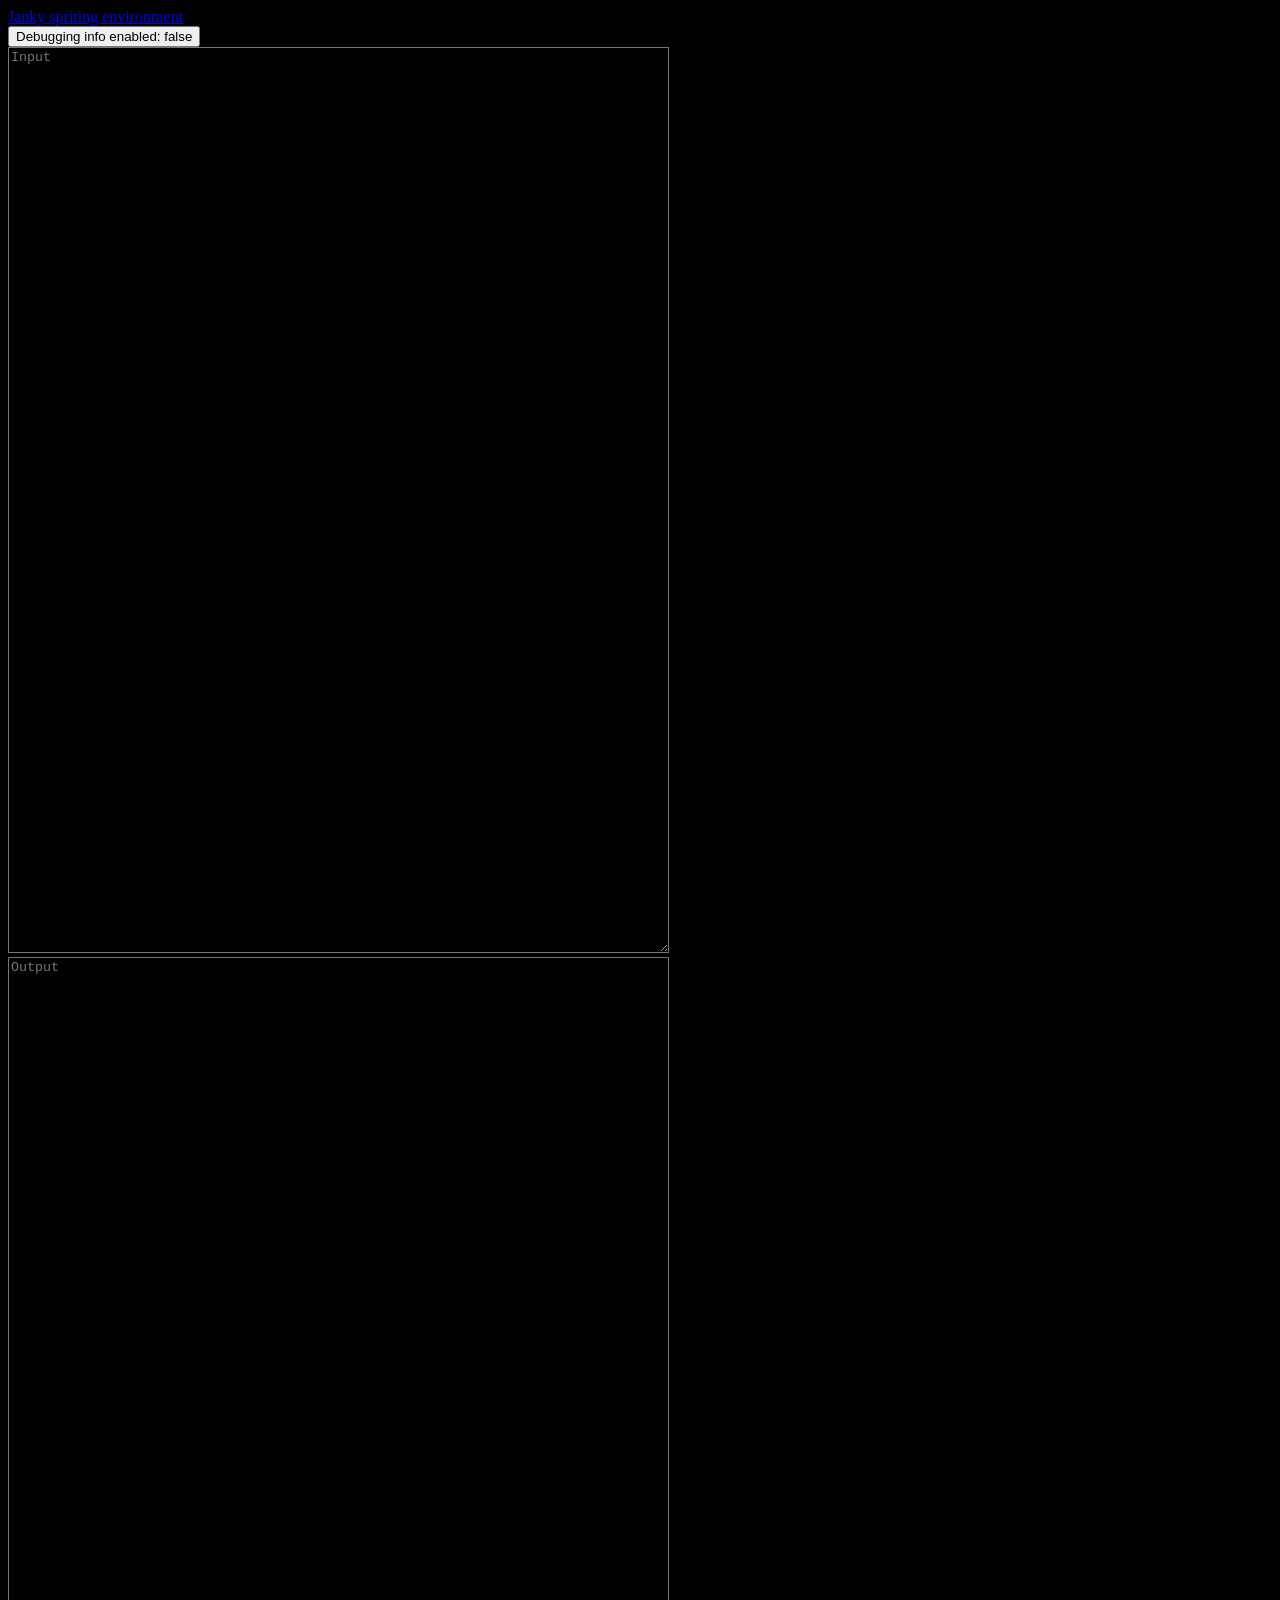
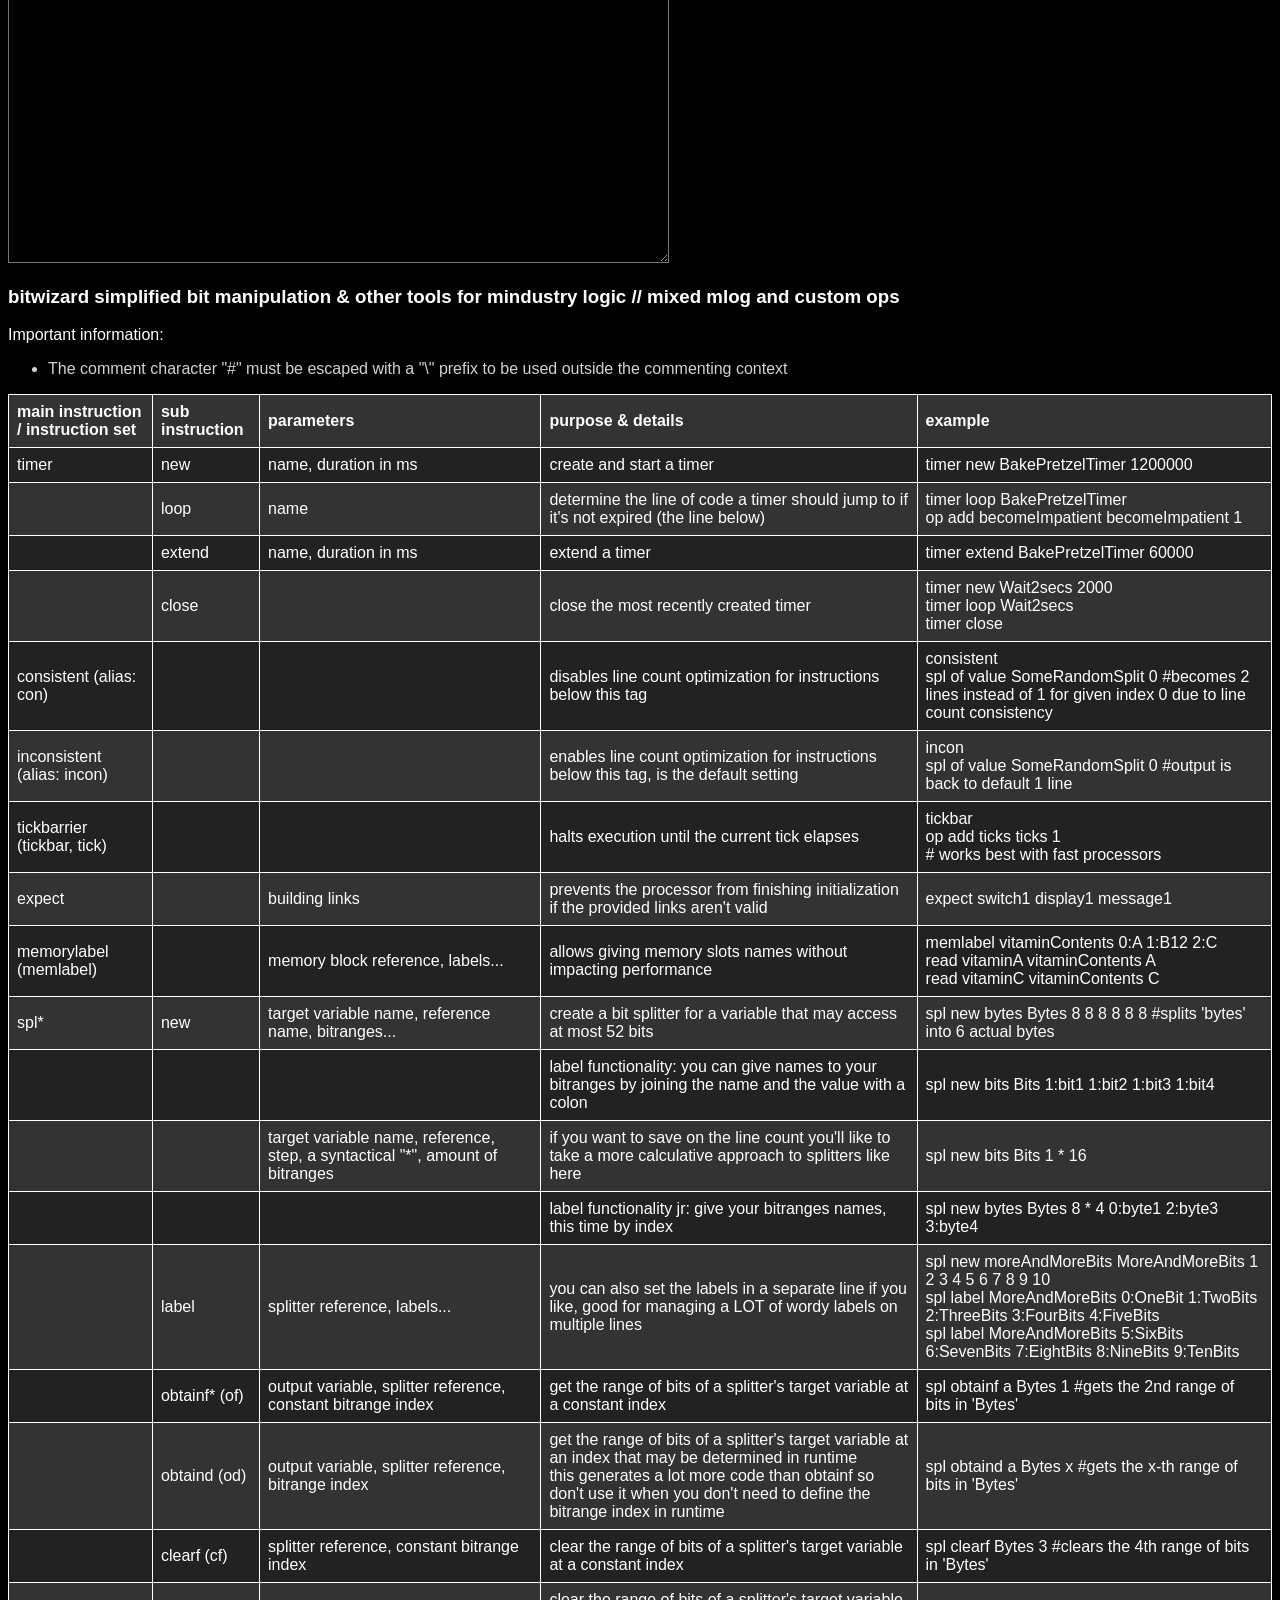
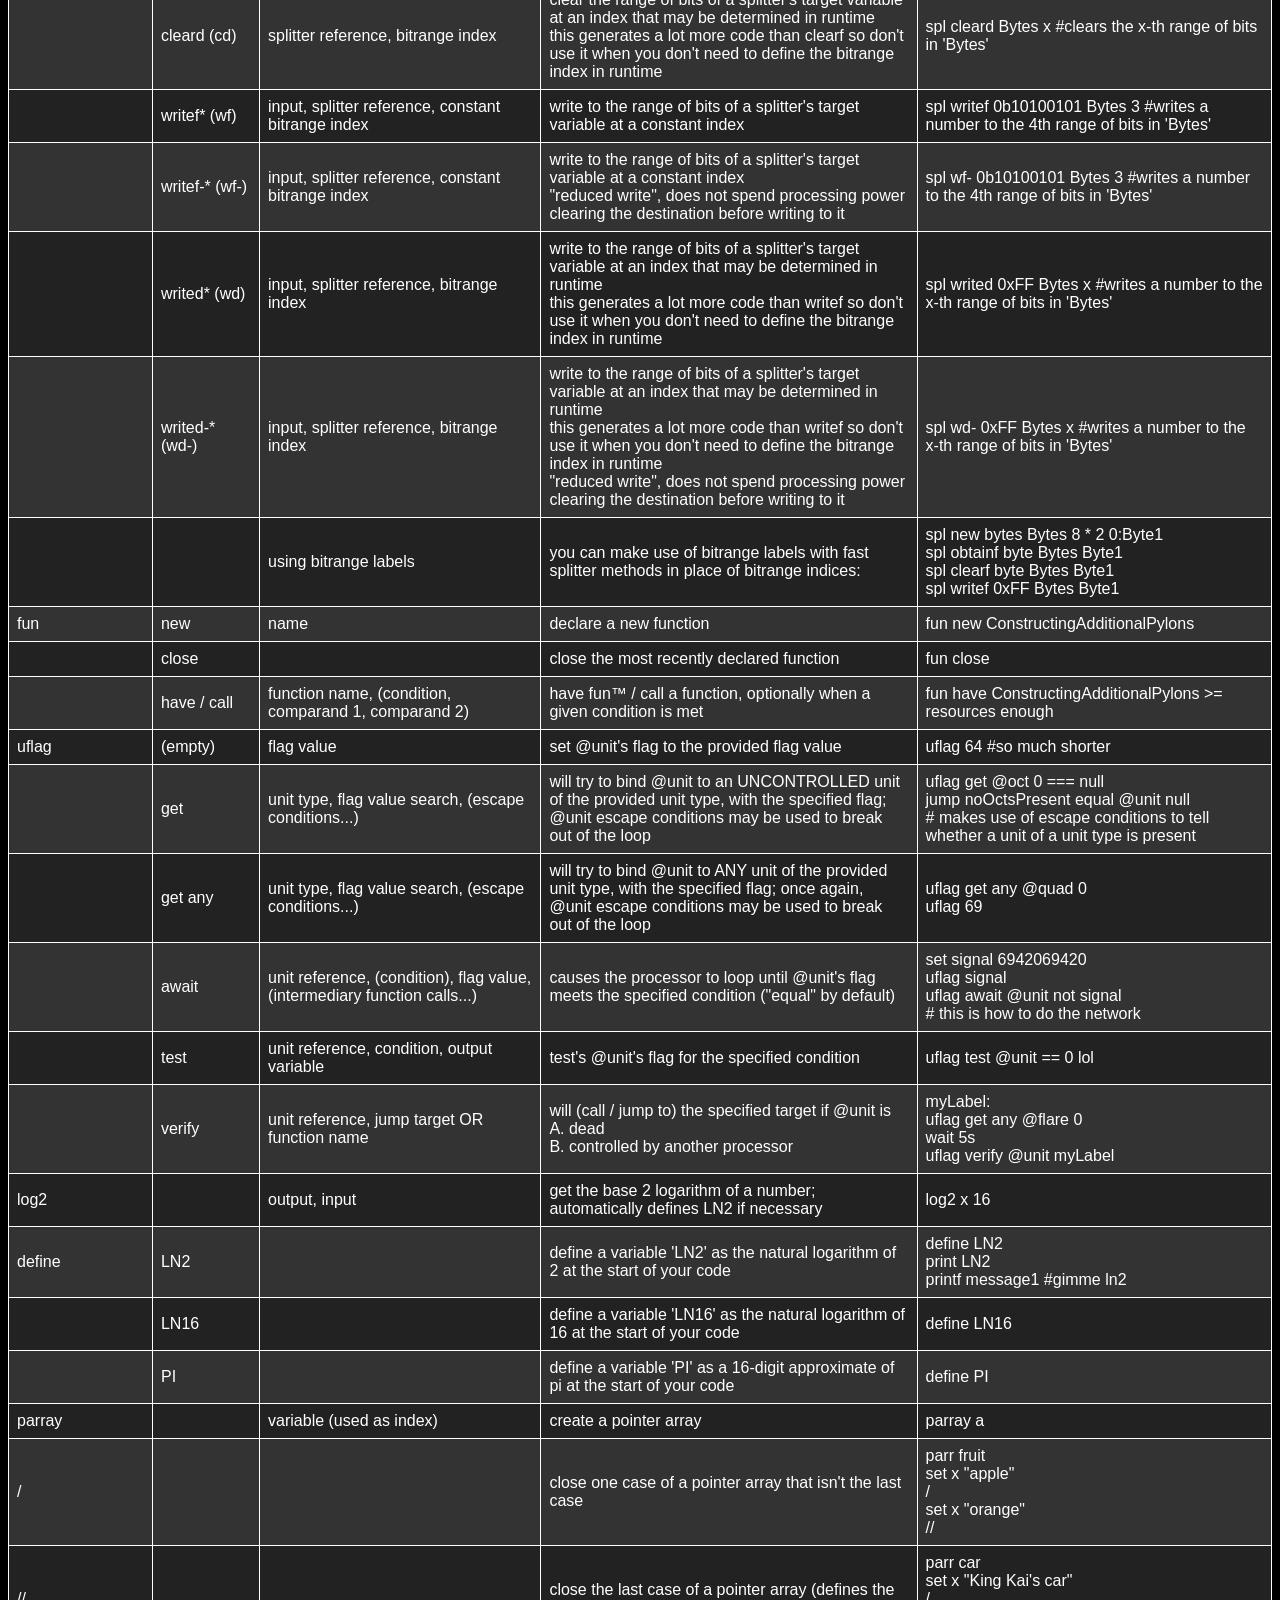
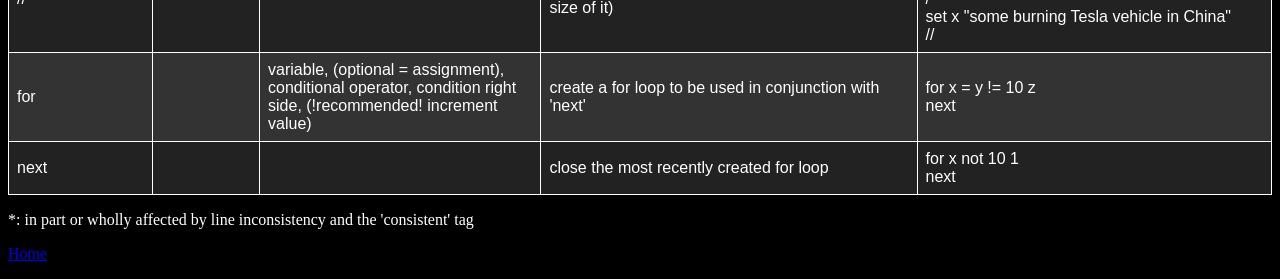
<file: index.html>
﻿<!DOCTYPE html>
<html>
<head>
    <meta charset="utf-8">
    <meta name="viewport" content="width=device-width, initial-scale=1.0">
    <meta name="description" content="something, i guess">
    <link href="table.css" rel="stylesheet" />
    <title>bitwizardry</title>
</head>
<body style="background-color: black">
    <a class="link" href="https://sky4ce09.github.io/bitwizard/spriting/sprites.html">Janky spriting environment</a><br />
    <input type="button" value="Debugging info enabled: false" id="debug" onclick="debugEnabled = debugEnabled == false ? true : false; document.getElementById(`outputfield`).value = transpile(document.getElementById(`inputfield`).value); document.getElementById('debug').value = 'Debugging info enabled: ' + debugEnabled" />
    <br />
    <textarea style="background-color: black; color: white" cols=80 rows=60 id="inputfield" placeholder="Input" oninput="document.getElementById(`outputfield`).value = transpile(document.getElementById(`inputfield`).value)"></textarea>
    <textarea style="background-color: black; color: white" cols=80 rows=60 readonly id="outputfield" placeholder="Output"></textarea>
    <section>
        <article>
            <h3 style="color: white; font-family: arial, sans-serif">bitwizard simplified bit manipulation & other tools for mindustry logic // mixed mlog and custom ops</h3>
            <p style="color: white; font-family: arial, sans-serif">Important information:</p>
            <ul style="color: lightgray; font-family: arial, sans-serif">
                <li>The comment character "#" must be escaped with a "\" prefix to be used outside the commenting context</li>
            </ul>
        </article>
        <article>
            <table>
                <tbody style="color: white">
                    <tr>
                        <th>main instruction / instruction set</th>
                        <th>sub instruction</th>
                        <th>parameters</th>
                        <th>purpose & details</th>
                        <th>example</th>
                    </tr>
                    <tr>
                        <td>timer</td>
                        <td>new</td>
                        <td>name, duration in ms</td>
                        <td>create and start a timer</td>
                        <td>timer new BakePretzelTimer 1200000</td>
                    </tr>
                    <tr>
                        <td></td>
                        <td>loop</td>
                        <td>name</td>
                        <td>determine the line of code a timer should jump to if it's not expired (the line below)</td>
                        <td>timer loop BakePretzelTimer<br />op add becomeImpatient becomeImpatient 1</td>
                    </tr>
                    <tr>
                        <td></td>
                        <td>extend</td>
                        <td>name, duration in ms</td>
                        <td>extend a timer</td>
                        <td>timer extend BakePretzelTimer 60000</td>
                    </tr>
                    <tr>
                        <td></td>
                        <td>close</td>
                        <td></td>
                        <td>close the most recently created timer</td>
                        <td>timer new Wait2secs 2000<br />timer loop Wait2secs<br />timer close</td>
                    </tr>
                    <tr>
                        <td>consistent (alias: con)</td>
                        <td></td>
                        <td></td>
                        <td>disables line count optimization for instructions below this tag</td>
                        <td>consistent <br />spl of value SomeRandomSplit 0 #becomes 2 lines instead of 1 for given index 0 due to line count consistency</td>
                    </tr>
                    <tr>
                        <td>inconsistent (alias: incon)</td>
                        <td></td>
                        <td></td>
                        <td>enables line count optimization for instructions below this tag, is the default setting</td>
                        <td>incon <br />spl of value SomeRandomSplit 0 #output is back to default 1 line</td>
                    </tr>
                    <tr>
                        <td>tickbarrier (tickbar, tick)</td>
                        <td></td>
                        <td></td>
                        <td>halts execution until the current tick elapses</td>
                        <td>tickbar<br >op add ticks ticks 1<br /># works best with fast processors</td>
                    </tr>
                    <tr>
                        <td>expect</td>
                        <td></td>
                        <td>building links</td>
                        <td>prevents the processor from finishing initialization if the provided links aren't valid</td>
                        <td>expect switch1 display1 message1</td>
                    </tr>
                    <tr>
                        <td>memorylabel (memlabel)</td>
                        <td></td>
                        <td>memory block reference, labels...</td>
                        <td>allows giving memory slots names without impacting performance</td>
                        <td>memlabel vitaminContents 0:A 1:B12 2:C<br />read vitaminA vitaminContents A<br />read vitaminC vitaminContents C</td>
                    </tr>
                    <tr>
                        <td>spl*</td>
                        <td>new</td>
                        <td>target variable name, reference name, bitranges...</td>
                        <td>create a bit splitter for a variable that may access at most 52 bits</td>
                        <td>spl new bytes Bytes 8 8 8 8 8 8 #splits 'bytes' into 6 actual bytes</td>
                    </tr>
                    <tr>
                        <td></td>
                        <td></td>
                        <td></td>
                        <td>label functionality: you can give names to your bitranges by joining the name and the value with a colon</td>
                        <td>spl new bits Bits 1:bit1 1:bit2 1:bit3 1:bit4</td>
                    </tr>
                    <tr>
                        <td></td>
                        <td></td>
                        <td>target variable name, reference, step, a syntactical "*", amount of bitranges</td>
                        <td>if you want to save on the line count you'll like to take a more calculative approach to splitters like here</td>
                        <td>spl new bits Bits 1 * 16</td>
                    </tr>
                    <tr>
                        <td></td>
                        <td></td>
                        <td></td>
                        <td>label functionality jr: give your bitranges names, this time by index</td>
                        <td>spl new bytes Bytes 8 * 4 0:byte1 2:byte3 3:byte4</td>
                    </tr>
                    <tr>
                        <td></td>
                        <td>label</td>
                        <td>splitter reference, labels...</td>
                        <td>you can also set the labels in a separate line if you like, good for managing a LOT of wordy labels on multiple lines</td>
                        <td>spl new moreAndMoreBits MoreAndMoreBits 1 2 3 4 5 6 7 8 9 10<br />spl label MoreAndMoreBits 0:OneBit 1:TwoBits 2:ThreeBits 3:FourBits 4:FiveBits<br />spl label MoreAndMoreBits 5:SixBits 6:SevenBits 7:EightBits 8:NineBits 9:TenBits</td>
                    </tr>
                    <tr>
                        <td></td>
                        <td>obtainf* (of)</td>
                        <td>output variable, splitter reference, constant bitrange index</td>
                        <td>get the range of bits of a splitter's target variable at a constant index</td>
                        <td>spl obtainf a Bytes 1 #gets the 2nd range of bits in 'Bytes'</td>
                    </tr>
                    <tr>
                        <td></td>
                        <td>obtaind (od)</td>
                        <td>output variable, splitter reference, bitrange index</td>
                        <td>get the range of bits of a splitter's target variable at an index that may be determined in runtime<br />this generates a lot more code than obtainf so don't use it when you don't need to define the bitrange index in runtime</td>
                        <td>spl obtaind a Bytes x #gets the x-th range of bits in 'Bytes'</td>
                    </tr>
                    <tr>
                        <td></td>
                        <td>clearf (cf)</td>
                        <td>splitter reference, constant bitrange index</td>
                        <td>clear the range of bits of a splitter's target variable at a constant index</td>
                        <td>spl clearf Bytes 3 #clears the 4th range of bits in 'Bytes'</td>
                    </tr>
                    <tr>
                        <td></td>
                        <td>cleard (cd)</td>
                        <td>splitter reference, bitrange index</td>
                        <td>clear the range of bits of a splitter's target variable at an index that may be determined in runtime<br />this generates a lot more code than clearf so don't use it when you don't need to define the bitrange index in runtime</td>
                        <td>spl cleard Bytes x #clears the x-th range of bits in 'Bytes'</td>
                    </tr>
                    <tr>
                        <td></td>
                        <td>writef* (wf)</td>
                        <td>input, splitter reference, constant bitrange index</td>
                        <td>write to the range of bits of a splitter's target variable at a constant index</td>
                        <td>spl writef 0b10100101 Bytes 3 #writes a number to the 4th range of bits in 'Bytes'</td>
                    </tr>
                    <tr>
                        <td></td>
                        <td>writef-* (wf-)</td>
                        <td>input, splitter reference, constant bitrange index</td>
                        <td>write to the range of bits of a splitter's target variable at a constant index<br />"reduced write", does not spend processing power clearing the destination before writing to it</td>
                        <td>spl wf- 0b10100101 Bytes 3 #writes a number to the 4th range of bits in 'Bytes'</td>
                    </tr>
                    <tr>
                        <td></td>
                        <td>writed* (wd)</td>
                        <td>input, splitter reference, bitrange index</td>
                        <td>write to the range of bits of a splitter's target variable at an index that may be determined in runtime<br />this generates a lot more code than writef so don't use it when you don't need to define the bitrange index in runtime</td>
                        <td>spl writed 0xFF Bytes x #writes a number to the x-th range of bits in 'Bytes'</td>
                    </tr>
                    <tr>
                        <td></td>
                        <td>writed-* (wd-)</td>
                        <td>input, splitter reference, bitrange index</td>
                        <td>write to the range of bits of a splitter's target variable at an index that may be determined in runtime<br />this generates a lot more code than writef so don't use it when you don't need to define the bitrange index in runtime<br />"reduced write", does not spend processing power clearing the destination before writing to it</td>
                        <td>spl wd- 0xFF Bytes x #writes a number to the x-th range of bits in 'Bytes'</td>
                    </tr>
                    <tr>
                        <td></td>
                        <td></td>
                        <td>using bitrange labels</td>
                        <td>you can make use of bitrange labels with fast splitter methods in place of bitrange indices:</td>
                        <td>spl new bytes Bytes 8 * 2 0:Byte1<br />spl obtainf byte Bytes Byte1<br />spl clearf byte Bytes Byte1<br />spl writef 0xFF Bytes Byte1</td>
                    </tr>
                    <tr>
                        <td>fun</td>
                        <td>new</td>
                        <td>name</td>
                        <td>declare a new function</td>
                        <td>fun new ConstructingAdditionalPylons</td>
                    </tr>
                    <tr>
                        <td></td>
                        <td>close</td>
                        <td></td>
                        <td>close the most recently declared function</td>
                        <td>fun close</td>
                    </tr>
                    <tr>
                        <td></td>
                        <td>have / call</td>
                        <td>function name, (condition, comparand 1, comparand 2)</td>
                        <td>have fun™ / call a function, optionally when a given condition is met</td>
                        <td>fun have ConstructingAdditionalPylons >= resources enough</td>
                    </tr>
                    <tr>
                        <td>uflag</td>
                        <td>(empty)</td>
                        <td>flag value</td>
                        <td>set @unit's flag to the provided flag value</td>
                        <td>uflag 64 #so much shorter</td>
                    </tr>
                    <tr>
                        <td></td>
                        <td>get</td>
                        <td>unit type, flag value search, (escape conditions...)</td>
                        <td>will try to bind @unit to an UNCONTROLLED unit of the provided unit type, with the specified flag; @unit escape conditions may be used to break out of the loop</td>
                        <td>uflag get @oct 0 === null<br />jump noOctsPresent equal @unit null<br /># makes use of escape conditions to tell whether a unit of a unit type is present</td>
                    </tr>
                    <tr>
                        <td></td>
                        <td>get any</td>
                        <td>unit type, flag value search, (escape conditions...)</td>
                        <td>will try to bind @unit to ANY unit of the provided unit type, with the specified flag; once again, @unit escape conditions may be used to break out of the loop</td>
                        <td>uflag get any @quad 0<br />uflag 69</td>
                    </tr>
                    <tr>
                        <td></td>
                        <td>await</td>
                        <td>unit reference, (condition), flag value, (intermediary function calls...)</td>
                        <td>causes the processor to loop until @unit's flag meets the specified condition ("equal" by default)</td>
                        <td>set signal 6942069420<br />uflag signal<br />uflag await @unit not signal<br /># this is how to do the network</td>
                    </tr>
                    <tr>
                        <td></td>
                        <td>test</td>
                        <td>unit reference, condition, output variable</td>
                        <td>test's @unit's flag for the specified condition</td>
                        <td>uflag test @unit == 0 lol</td>
                    </tr>
                    <tr>
                        <td></td>
                        <td>verify</td>
                        <td>unit reference, jump target OR function name</td>
                        <td>will (call / jump to) the specified target if @unit is<br />A. dead <br />B. controlled by another processor</td>
                        <td>myLabel:<br />uflag get any @flare 0<br />wait 5s<br />uflag verify @unit myLabel</td>
                    </tr>
                    <tr>
                        <td>log2</td>
                        <td></td>
                        <td>output, input</td>
                        <td>get the base 2 logarithm of a number; automatically defines LN2 if necessary</td>
                        <td>log2 x 16</td>
                    </tr>
                    <tr>
                        <td>define</td>
                        <td>LN2</td>
                        <td></td>
                        <td>define a variable 'LN2' as the natural logarithm of 2 at the start of your code</td>
                        <td>define LN2<br />print LN2<br />printf message1 #gimme ln2</td>
                    </tr>
                    <tr>
                        <td></td>
                        <td>LN16</td>
                        <td></td>
                        <td>define a variable 'LN16' as the natural logarithm of 16 at the start of your code</td>
                        <td>define LN16</td>
                    </tr>
                    <tr>
                        <td></td>
                        <td>PI</td>
                        <td></td>
                        <td>define a variable 'PI' as a 16-digit approximate of pi at the start of your code</td>
                        <td>define PI</td>
                    </tr>
                    <tr>
                        <td>parray</td>
                        <td></td>
                        <td>variable (used as index)</td>
                        <td>create a pointer array</td>
                        <td>parray a</td>
                    </tr>
                    <tr>
                        <td>/</td>
                        <td></td>
                        <td></td>
                        <td>close one case of a pointer array that isn't the last case</td>
                        <td>parr fruit<br />set x "apple"<br />/<br />set x "orange"<br />//</td>
                    </tr>
                    <tr>
                        <td>//</td>
                        <td></td>
                        <td></td>
                        <td>close the last case of a pointer array (defines the size of it)</td>
                        <td>parr car<br />set x "King Kai's car"<br />/<br />set x "some burning Tesla vehicle in China"<br />//</td>
                    </tr>
                    <tr>
                        <td>for</td>
                        <td></td>
                        <td>variable, (optional = assignment), conditional operator, condition right side, (!recommended! increment value)</td>
                        <td>create a for loop to be used in conjunction with 'next'</td>
                        <td>for x = y != 10 z<br>next</td>
                    </tr>
                    <tr>
                        <td>next</td>
                        <td></td>
                        <td></td>
                        <td>close the most recently created for loop</td>
                        <td>for x not 10 1<br>next</td>
                    </tr>
                </tbody>
            </table>
        </article>
        <article>
            <p style="color: white; font-family: Calibri">*: in part or wholly affected by line inconsistency and the 'consistent' tag</p>
        </article>
        <article>
            <p><a class="link" href="https://sky4ce09.github.io/home/">Home</a>
        </article>
    </section>
    <script src="transpile.js"></script>
</body>
</html>
</file>
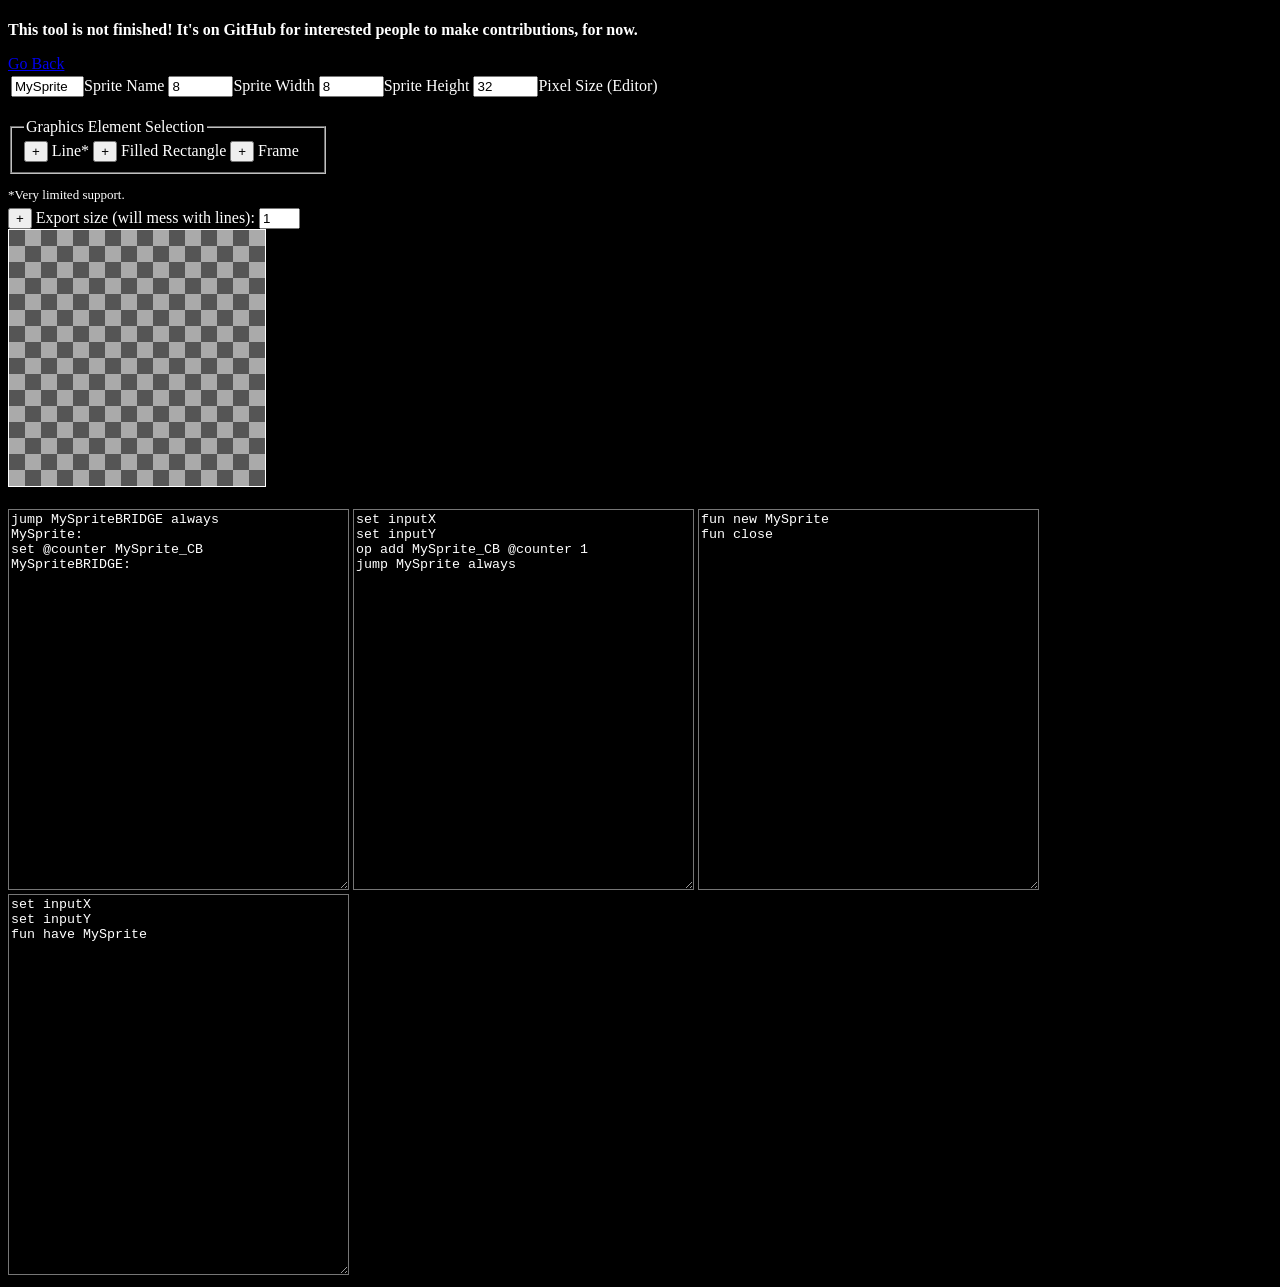
<file: spriting/sprites.html>
﻿<!DOCTYPE html>
<html>
<head>
    <meta charset="utf-8">
    <meta name="viewport" content="width=device-width, initial-scale=1.0">
    <meta name="description" content="something else, i guess">
    <title>bitspritery</title>
    <link rel="icon" href="https://sky4ce09.github.io/favicon.ico" type="image/x-icon">
</head>
<body style="background-color: black" onload="updateHTML()">
    <h4 style="height: 12px; color: white; font-family: 'Trebuchet MS'">This tool is not finished! It's on GitHub for interested people to make contributions, for now.</h4>
    <a href="https://sky4ce09.github.io/bitwizard">Go Back</a>
    <table>
        <tr>
            <td><input id="spriteNameInput" type="text" oninput="setName()" placeholder="Sprite Name" size="7" value="MySprite" /><label for="canvasWidth">Sprite Name</label></td>
            <td><input id="canvasWidth" type="text" oninput="updateCanvas()" placeholder="Sprite Wdth" size="6" value="8" /><label for="canvasWidth">Sprite Width</label></td>
            <td><input id="canvasHeight" type="text" oninput="updateCanvas()" placeholder="Sprite Hght" size="6" value="8" /><label for="canvasHeight">Sprite Height</label></td>
            <td><input id="canvasSizeScale" type="text" oninput="updateCanvas()" placeholder="Pixel Size" size="6" value="32" /><label for="canvasPixelScale">Pixel Size (Editor)</label></td>
        </tr>
    </table><br />
    <style>
        td label {
            color: white;
            font-family: Calibri;
        }
    </style>
    <div id="field-wrapper" style="width: 320px">
        <fieldset>
            <legend class="w">Graphics Element Selection</legend>
            <div id="selection-contents">
                <input type="button" id="lineButton" class="select" value="+" onclick="addGraphicsElement(0)" />
                <span class="w">Line*</span>
                <input type="button" id="rectButton" class="select" value="+" onclick="addGraphicsElement(1)" />
                <span class="w">Filled Rectangle</span>
                <input type="button" id="lineRectButton" class="select" value="+" onclick="addGraphicsElement(2)" />
                <span class="w">Frame</span>
            </div>
            <style>
                .w {
                    color: white;
                }
            </style>
        </fieldset>
        <p class="w" style="height: 8px; font-size: small">*Very limited support.</p>
    </div>
    <div>
        <div>
            <input type="button" value="+" onclick="addNewColor()" />
            <span class="w">Export size (will mess with lines): </span>
            <input id="exportSize" size="3" type="text" value="1" oninput="setExportSize(document.getElementById('exportSize').value)" />
        </div>
        <table>
            <tbody id="colors-wrap">
                <tr id="colors"></tr>
            </tbody>
        </table>
        <table>
            <tbody id="elements"></tbody>
        </table>
    </div>
    <style>
        .listings {
            background-color: aliceblue;
            line-height: 1.8;
            height: 35px;
            top: 60%;
            border-radius: 5px;
        }

        canvas {
            border: 1px solid white;
        }
    </style>
    <span id="interface-wrapper">
        <canvas id="interface" width="256" height="256">Your browser doesn't support canvas!</canvas>
    </span>
    <div>
        <span id="tooltip"></span>
        <br />
        <textarea class="output" style="color: white; background-color: black;" id="mlogData" cols="40" rows="25" readonly onmouseover="document.getElementById('tooltip').innerHTML = 'Sprite Data (raw mlog)'" onmouseout="document.getElementById('tooltip').innerHTML = ''" placeholder="Sprite Data (raw mlog)"></textarea>
        <textarea class="output" style="color: white; background-color: black;" id="mlogDraw" cols="40" rows="25" readonly onmouseover="document.getElementById('tooltip').innerHTML = 'Draw Instructions (raw mlog)'" onmouseout="document.getElementById('tooltip').innerHTML = ''" placeholder="Draw Instructions (undercooked mlog)"></textarea>
        <textarea class="output" style="color: white; background-color: black;" id="bitwData" cols="40" rows="25" readonly onmouseover="document.getElementById('tooltip').innerHTML = 'Sprite Data (bitwizard)'" onmouseout="document.getElementById('tooltip').innerHTML = ''" placeholder="Sprite Data (bitwizard)"></textarea>
        <textarea class="output" style="color: white; background-color: black;" id="bitwDraw" cols="40" rows="25" readonly onmouseover="document.getElementById('tooltip').innerHTML = 'Draw Instructions (bitwizard)'" onmouseout="document.getElementById('tooltip').innerHTML = ''" placeholder="Draw Instructions (bitwizard)"></textarea>
        <style>
            #tooltip {
                background-color: darkslategray;
                color: white;
            }
        </style>
    </div>
    <script src="transform.js"></script>
</body>
</html>
</file>
<file: table.css>
table {
  font-family: arial, sans-serif;
  border-collapse: collapse;
  width: 100%;
}

td, th {
  border: 1px solid #ffffff;
  text-align: left;
  padding: 8px;
}

tr:nth-child(odd) {
  background-color: #333333;
}

tr:nth-child(even) {
  background-color: #222222;
}
</file>
